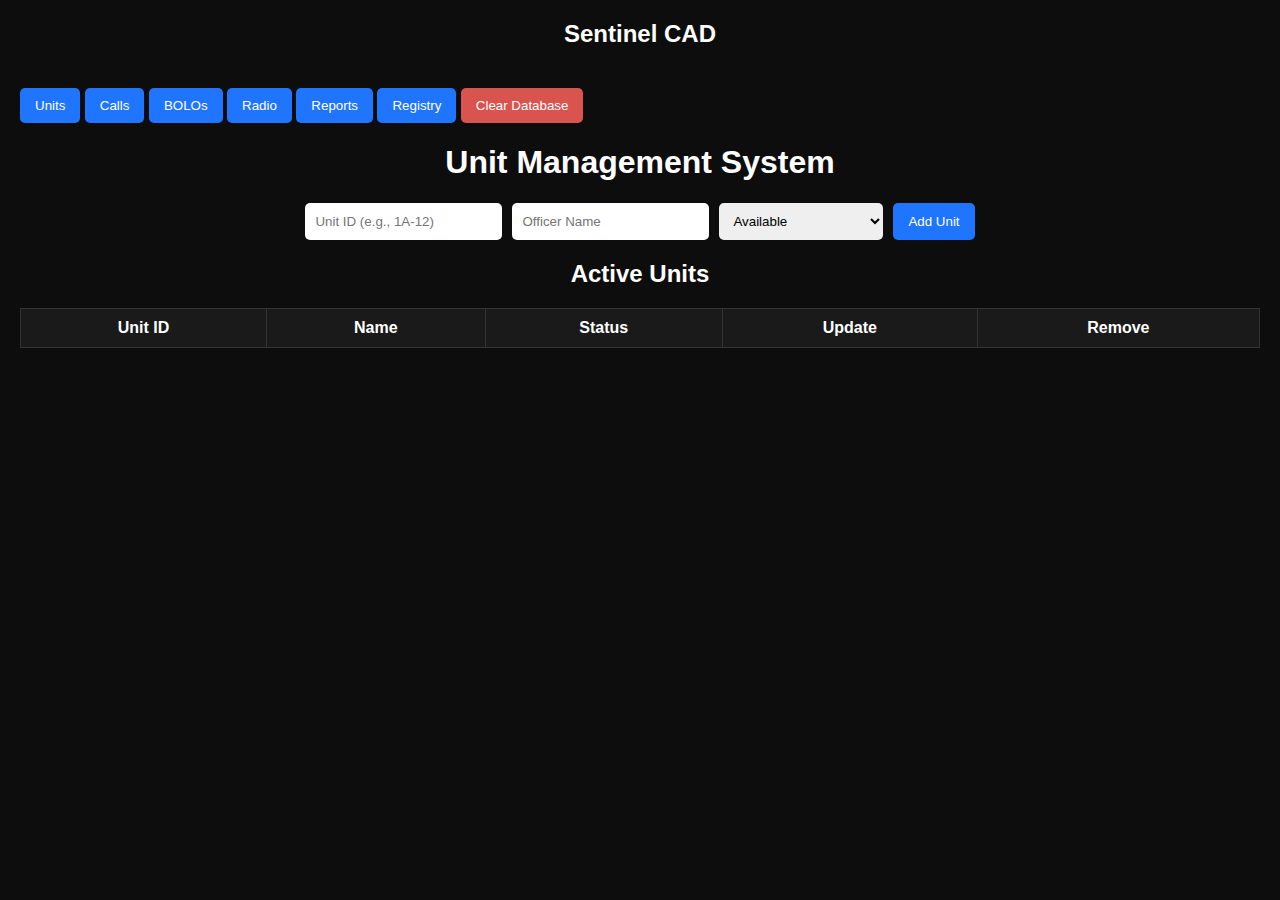
<file: index.html>
<!DOCTYPE html>
<html lang="en">
<head>
  <meta charset="UTF-8">
  <meta name="viewport" content="width=device-width, initial-scale=1.0">
  <title>MDT - Units</title>
  <link rel="stylesheet" href="style.css">
  <link rel="icon" href="RHPD.png" type="image/png">
</head>
<body>

  <div class="sidebar">
    <h2>Sentinel CAD</h2>
    <a href="index.html"><button class="active">Units</button></a>
    <a href="calls.html"><button>Calls</button></a>
    <a href="bolos.html"><button>BOLOs</button></a>
    <a href="radio.html"><button>Radio</button></a>
    <a href="reports.html"><button>Reports</button></a>
    <a href="registry.html"><button>Registry</button></a>
     <button onclick="clearDatabase()" style="margin-top:20px; background-color:#d9534f;">Clear Database</button>
  </div>

  <div class="content">
    <h1>Unit Management System</h1>

    <div class="unit-form">
      <input type="text" id="unitId" placeholder="Unit ID (e.g., 1A-12)">
      <input type="text" id="unitName" placeholder="Officer Name">
      <select id="unitStatus">
        <option value="Available">Available</option>
        <option value="Busy">Busy</option>
        <option value="En Route">En Route</option>
        <option value="On Scene">On Scene</option>
        <option value="10-7 (Out of Service)">10-7 (Out of Service)</option>
      </select>
      <button onclick="addUnit()">Add Unit</button>
    </div>

    <h2>Active Units</h2>
    <table>
      <thead>
        <tr>
          <th>Unit ID</th>
          <th>Name</th>
          <th>Status</th>
          <th>Update</th>
          <th>Remove</th>
        </tr>
      </thead>
      <tbody id="unitTable"></tbody>
    </table>
  </div>

  <script src="script.js"></script>
</body>
</html>
</file>
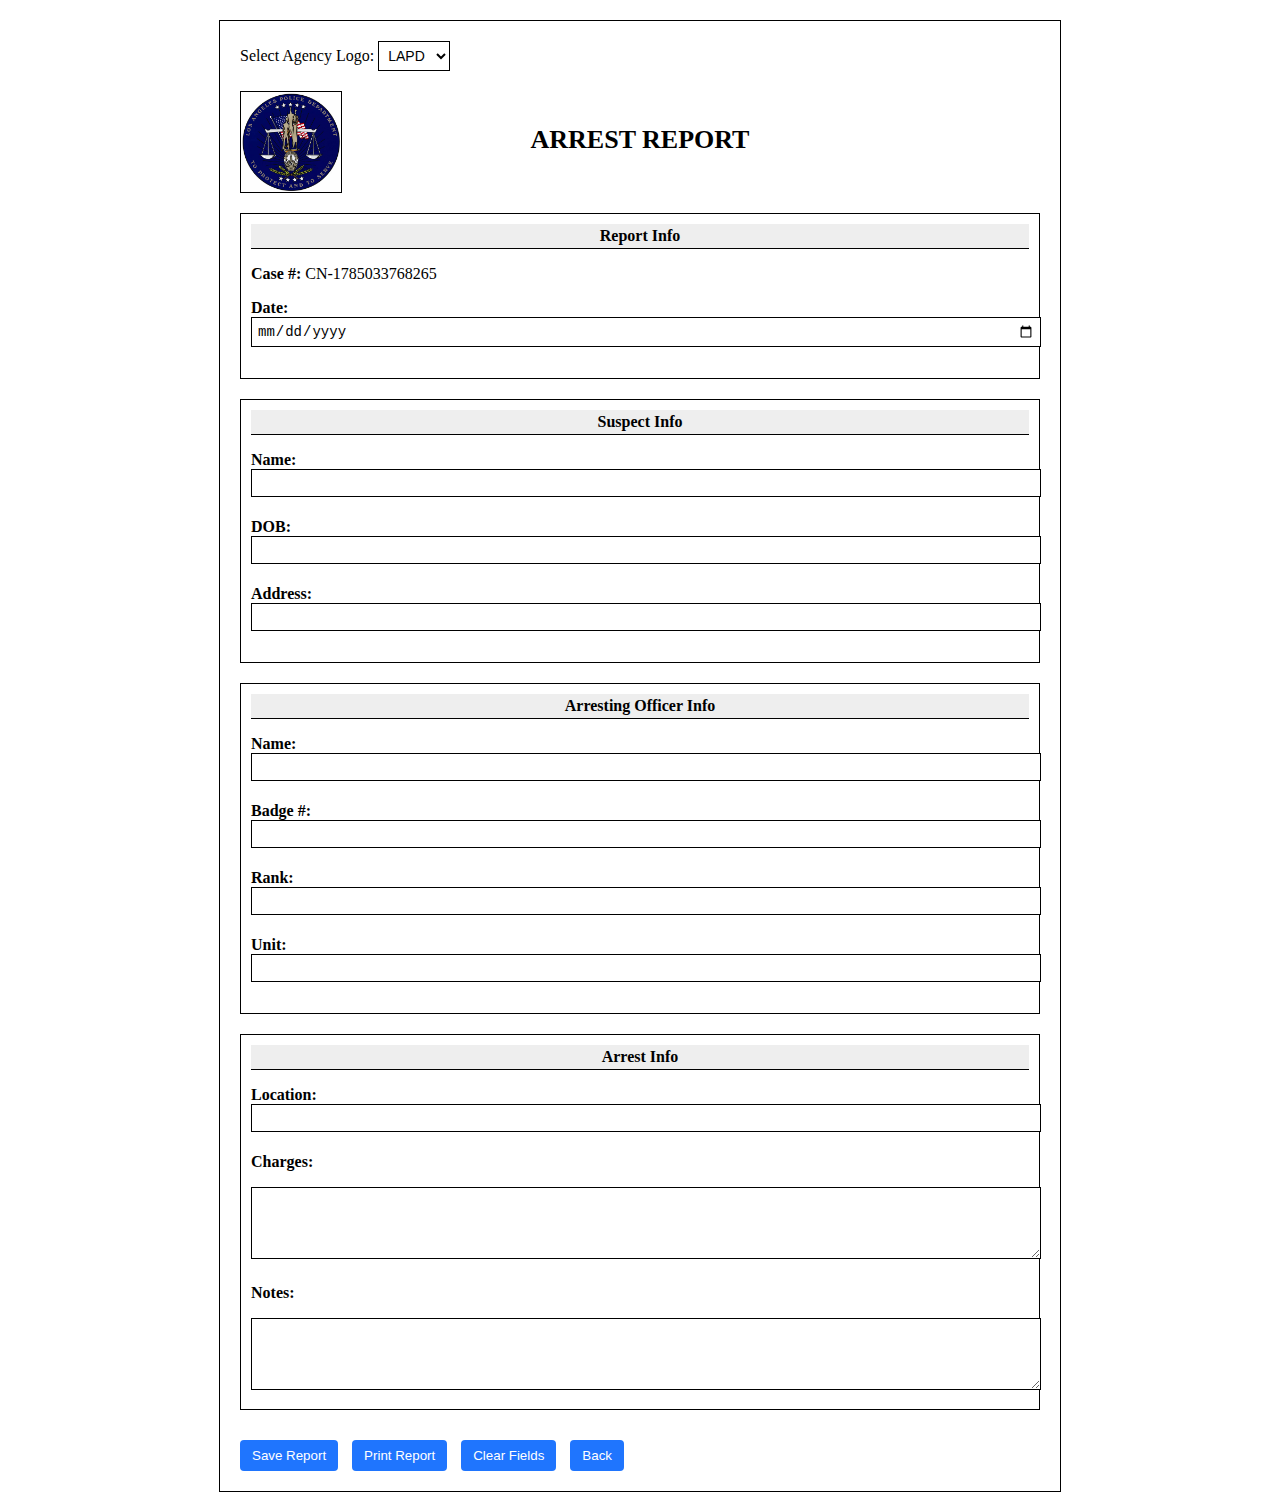
<file: arrest-report-edit.html>
<!DOCTYPE html>
<html lang="en">
<head>
<meta charset="UTF-8">
<meta name="viewport" content="width=device-width, initial-scale=1.0">
<title>Arrest Report</title>
<link rel="stylesheet" href="style.css">
<link rel="icon" href="RHPD.png" type="image/png">
<style>
body { font-family: 'Times New Roman', serif; margin:20px; background:#fff; color:#000; }
.report-container { max-width:800px; margin:auto; border:1px solid #000; padding:20px; }
.report-header { display:flex; align-items:center; margin-bottom:20px; }
.report-header img { width:100px; height:100px; margin-right:20px; border:1px solid #000; }
.header-text { flex:1; text-align:center; }
.header-title { font-size:26px; font-weight:bold; margin-bottom:5px; }
.header-subtitle { font-size:16px; }
.logo-select { margin-bottom:15px; }
.section { margin-bottom:20px; border:1px solid #000; padding:10px; }
.section h2 { margin-top:0; margin-bottom:10px; background:#eee; padding:3px; font-size:16px; border-bottom:1px solid #000; }
input, textarea, select { width:100%; padding:5px; font-size:14px; margin-bottom:5px; border:1px solid #000; background:#fff; color:#000; }
textarea { min-height:60px; resize:vertical; }
button { padding:8px 12px; margin-top:10px; margin-right:10px; border:none; border-radius:4px; background-color:#1f75fe; color:white; cursor:pointer; }
button:hover { background-color:#559dff; }

/* Print styles */
@media print {
    button, .logo-select { display:none; }
    body { margin:0; }
    .report-container { border:none; padding:0; }
    .section { border:1px solid #000; padding:5px; page-break-inside: avoid; }
}
</style>
</head>
<body>

<div class="report-container">

    <!-- Logo selector -->
    <div class="logo-select">
        <label for="logoSelect">Select Agency Logo:</label>
        <select id="logoSelect">
            <option value="lapd.jpg">LAPD</option>
            <option value="lasd.png">LASD</option>
            <option value="chp.jpg">CHP</option>
            <option value="RHPD.png">RHPD</option>
            <option value="BCSO.png">BCSO</option>
        </select>
    </div>

    <!-- Header -->
    <div class="report-header">
        <img id="logoImg" src="lapd.jpg" alt="Logo">
        <div class="header-text">
            <div class="header-title">ARREST REPORT</div>
        </div>
    </div>

    <!-- Report Info -->
    <div class="section">
        <h2>Report Info</h2>
        <p><strong>Case #:</strong> <span id="reportId"></span></p>
        <p><strong>Date:</strong> <input type="date" id="reportDate"></p>
    </div>

    <!-- Suspect Info -->
    <div class="section">
        <h2>Suspect Info</h2>
        <p><strong>Name:</strong> <input type="text" id="suspectName"></p>
        <p><strong>DOB:</strong> <input type="text" id="dob"></p>
        <p><strong>Address:</strong> <input type="text" id="suspectAddress"></p>
    </div>

    <!-- Arresting Officer Info -->
    <div class="section">
        <h2>Arresting Officer Info</h2>
        <p><strong>Name:</strong> <input type="text" id="officerName"></p>
        <p><strong>Badge #:</strong> <input type="text" id="badgeNumber"></p>
        <p><strong>Rank:</strong> <input type="text" id="rank"></p>
        <p><strong>Unit:</strong> <input type="text" id="unit"></p>
    </div>

    <!-- Arrest Info -->
    <div class="section">
        <h2>Arrest Info</h2>
        <p><strong>Location:</strong> <input type="text" id="arrestLocation"></p>
        <p><strong>Charges:</strong></p>
        <textarea id="charges"></textarea>
        <p><strong>Notes:</strong></p>
        <textarea id="notes"></textarea>
    </div>

    <a href="reports.html"><button onclick="saveReport()">Save Report</button></a>
    <button onclick="printReport()">Print Report</button>
    <button onclick="clearReport()">Clear Fields</button>
    <a href="reports.html"><button>Back</button></a>

</div>

<script src="report-functions.js"></script>
</body>
</html>
</file>
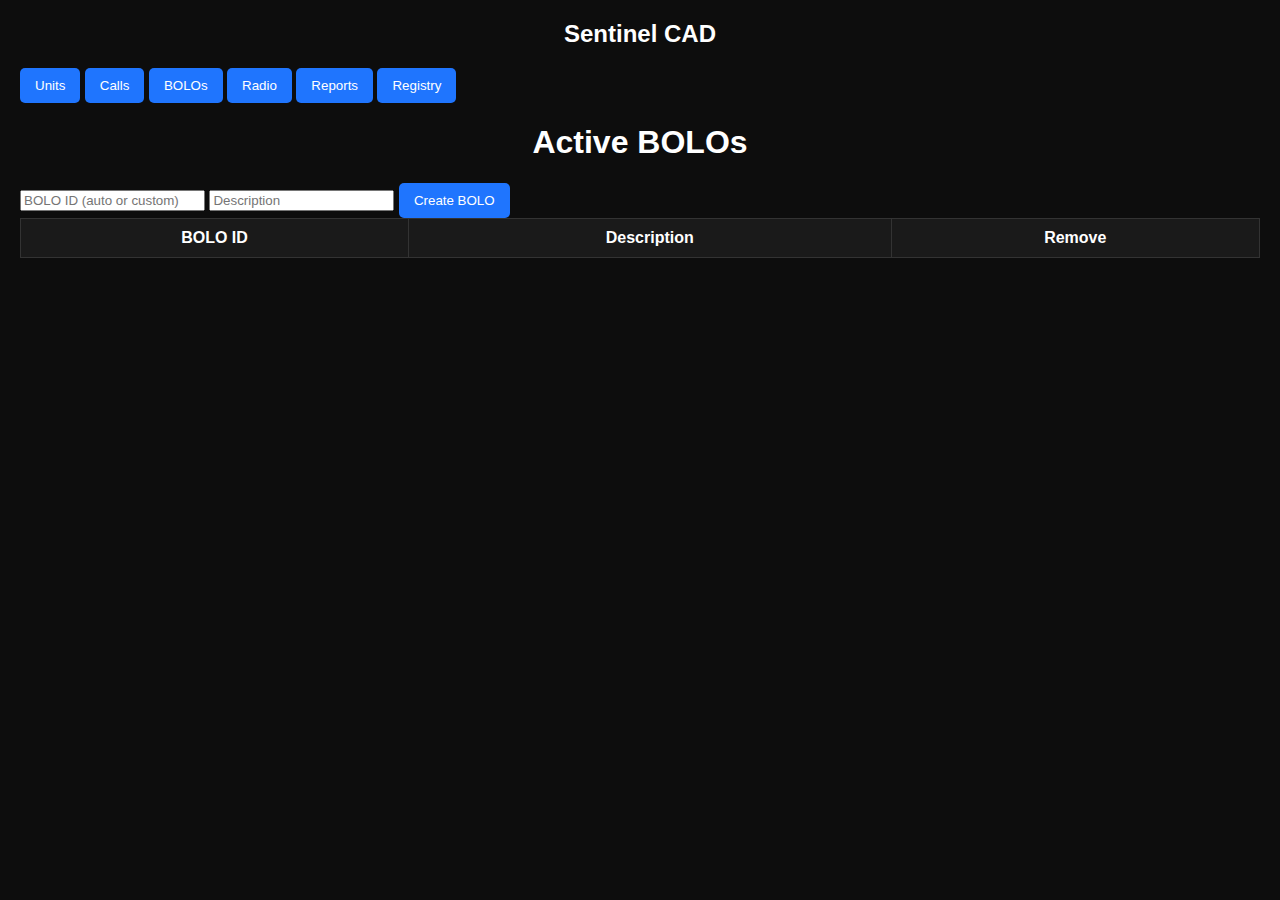
<file: bolos.html>
<!DOCTYPE html>
<html lang="en">
<head>
  <meta charset="UTF-8">
  <meta name="viewport" content="width=device-width, initial-scale=1.0">
  <title>MDT - BOLOs</title>
  <link rel="stylesheet" href="style.css">
  <link rel="icon" href="RHPD.png" type="image/png">
</head>
<body>

  <div class="sidebar">
    <h2>Sentinel CAD</h2>
    <a href="index.html"><button>Units</button></a>
    <a href="calls.html"><button>Calls</button></a>
    <a href="bolos.html"><button class="active">BOLOs</button></a>
    <a href="radio.html"><button>Radio</button></a>
    <a href="reports.html"><button>Reports</button></a>
    <a href="registry.html"><button>Registry</button></a>
  </div>

  <div class="content">
    <h1>Active BOLOs</h1>

    <div class="bolo-form">
      <input type="text" id="boloId" placeholder="BOLO ID (auto or custom)">
      <input type="text" id="boloDesc" placeholder="Description">
      <button onclick="createBolo()">Create BOLO</button>
    </div>

    <table>
      <thead>
        <tr>
          <th>BOLO ID</th>
          <th>Description</th>
          <th>Remove</th>
        </tr>
      </thead>
      <tbody id="bolosTable"></tbody>
    </table>
  </div>

  <script src="bolos.js"></script>
</body>
</html>
</file>
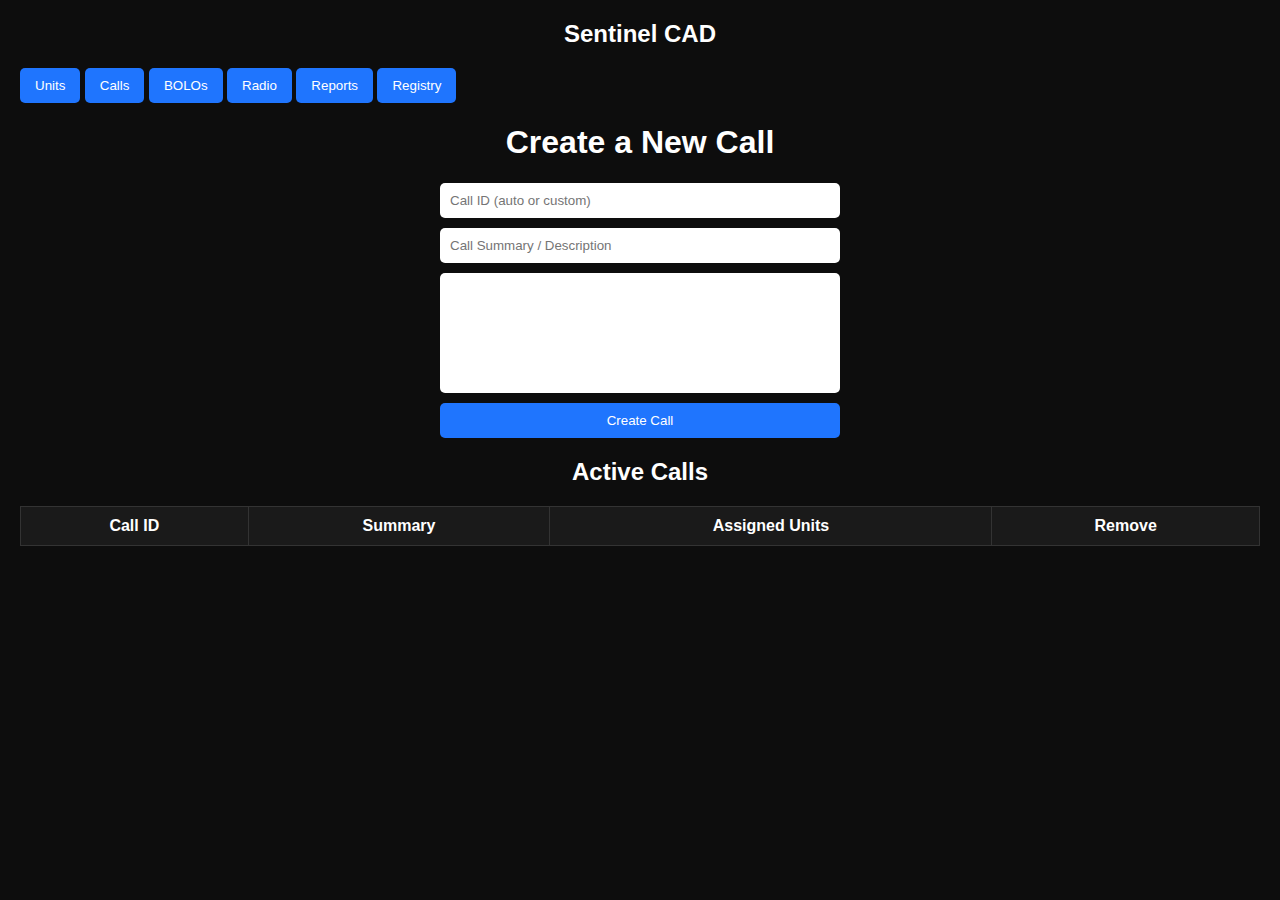
<file: calls.html>
<!DOCTYPE html>
<html lang="en">
<head>
  <meta charset="UTF-8">
  <meta name="viewport" content="width=device-width, initial-scale=1.0">
  <title>MDT - Calls</title>
  <link rel="stylesheet" href="style.css">
  <link rel="icon" href="RHPD.png" type="image/png">
</head>
<body>

  <div class="sidebar">
    <h2>Sentinel CAD</h2>
    <a href="index.html"><button>Units</button></a>
    <a href="calls.html"><button class="active">Calls</button></a>
    <a href="bolos.html"><button>BOLOs</button></a>
    <a href="radio.html"><button>Radio</button></a>
    <a href="reports.html"><button>Reports</button></a>
    <a href="registry.html"><button>Registry</button></a>
  </div>

  <div class="content">
    <h1>Create a New Call</h1>

    <div class="call-form">
      <input type="text" id="callId" placeholder="Call ID (auto or custom)">
      <input type="text" id="callSummary" placeholder="Call Summary / Description">
      <select id="callUnitSelect" multiple></select>
      <button onclick="createCall()">Create Call</button>
    </div>

    <h2>Active Calls</h2>
    <table>
      <thead>
        <tr>
          <th>Call ID</th>
          <th>Summary</th>
          <th>Assigned Units</th>
          <th>Remove</th>
        </tr>
      </thead>
      <tbody id="callsTable"></tbody>
    </table>
  </div>

  <script src="calls.js"></script>
</body>
</html>
</file>
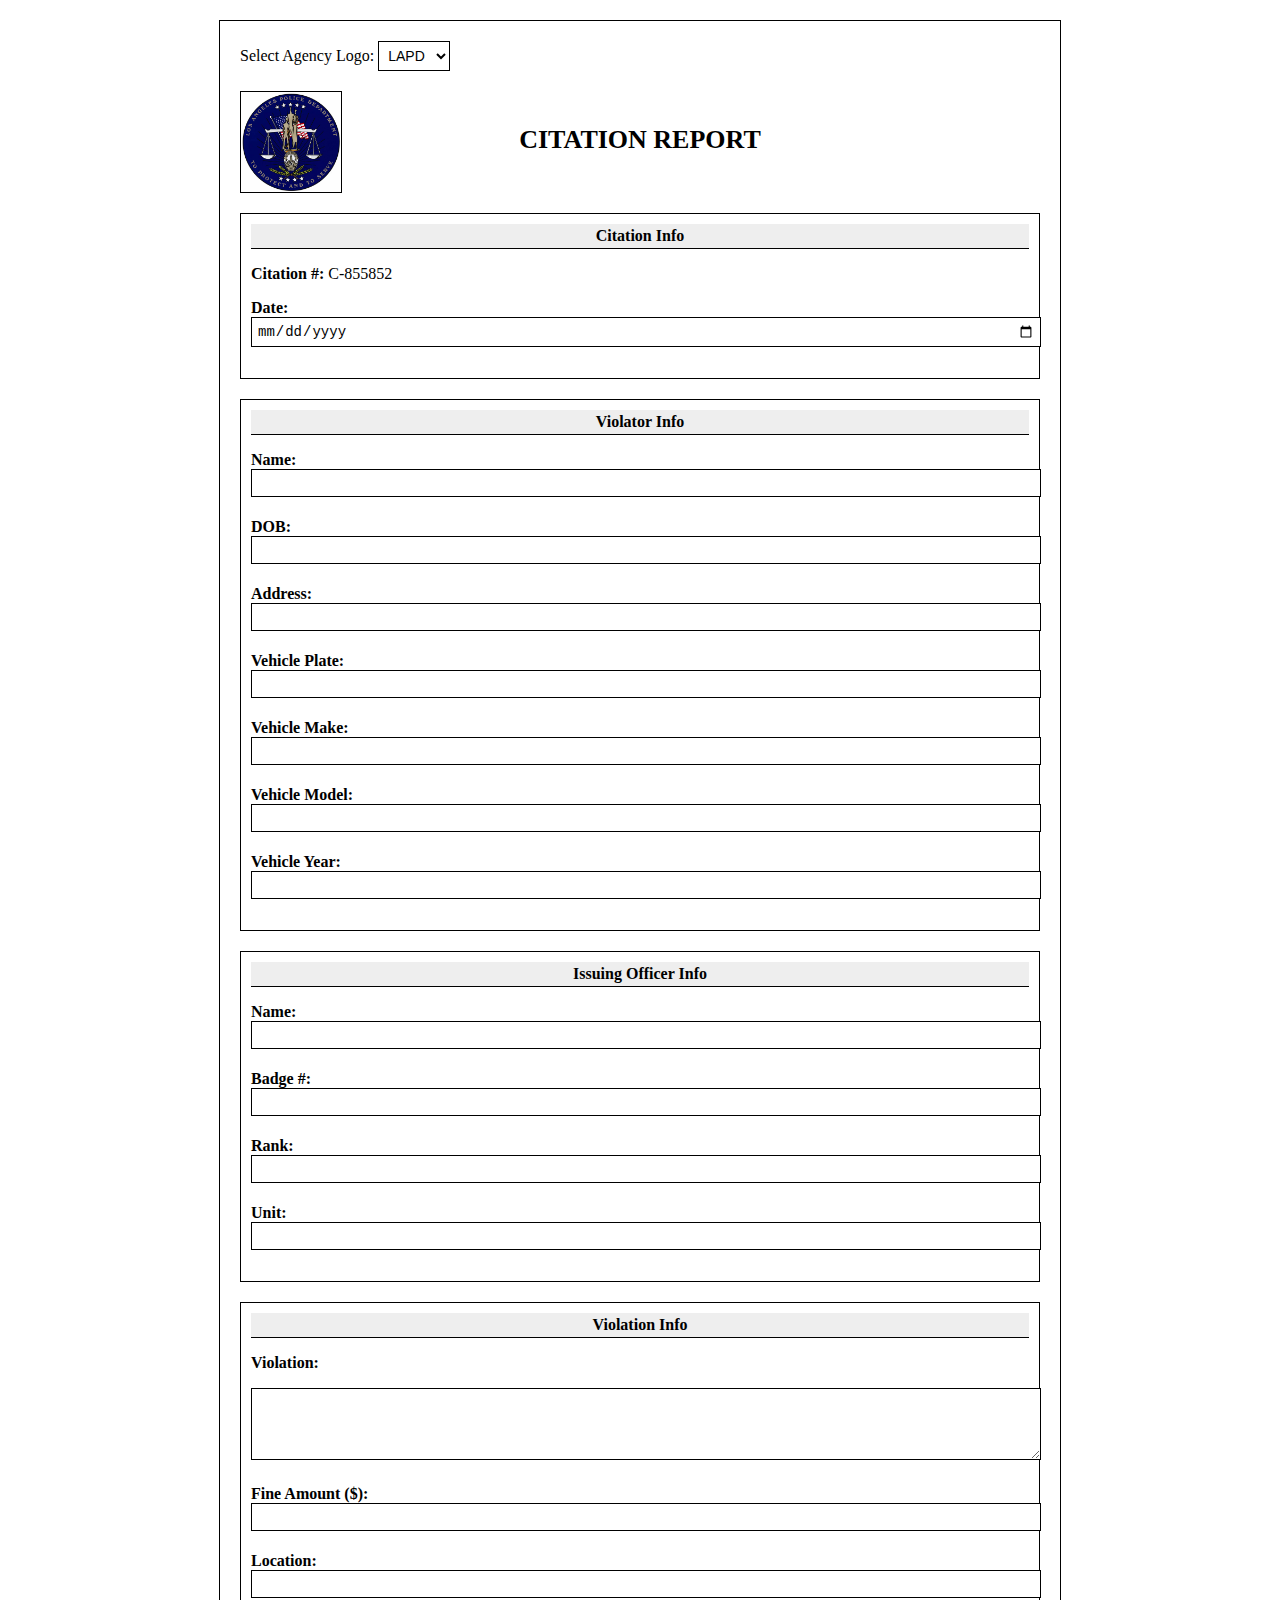
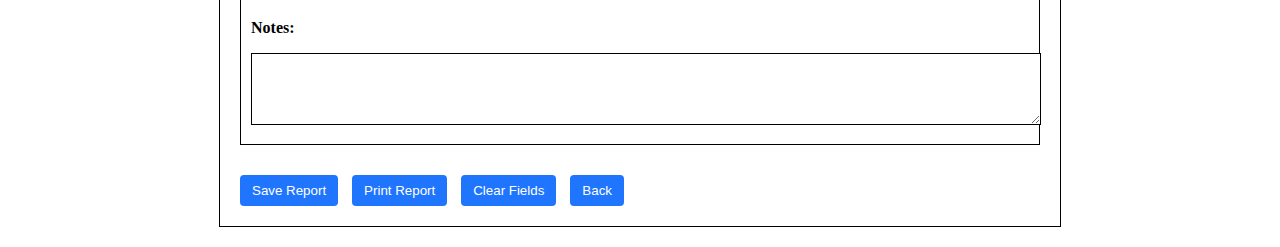
<file: citation-report-edit.html>
<!DOCTYPE html>
<html lang="en">
<head>
<meta charset="UTF-8">
<meta name="viewport" content="width=device-width, initial-scale=1.0">
<title>Citation Report</title>
<link rel="stylesheet" href="style.css">
<link rel="icon" href="RHPD.png" type="image/png">
<style>
body { font-family: 'Times New Roman', serif; margin:20px; background:#fff; color:#000; }
.report-container { max-width:800px; margin:auto; border:1px solid #000; padding:20px; }
.report-header { display:flex; align-items:center; margin-bottom:20px; }
.report-header img { width:100px; height:100px; margin-right:20px; border:1px solid #000; }
.header-text { flex:1; text-align:center; }
.header-title { font-size:26px; font-weight:bold; margin-bottom:5px; }
.section { margin-bottom:20px; border:1px solid #000; padding:10px; }
.section h2 { margin-top:0; margin-bottom:10px; background:#eee; padding:3px; font-size:16px; border-bottom:1px solid #000; }
input, textarea, select { width:100%; padding:5px; font-size:14px; margin-bottom:5px; border:1px solid #000; background:#fff; color:#000; }
textarea { min-height:60px; resize:vertical; }
button { padding:8px 12px; margin-top:10px; margin-right:10px; border:none; border-radius:4px; background-color:#1f75fe; color:white; cursor:pointer; }
button:hover { background-color:#559dff; }
/* Print styles */
@media print {
    button, .logo-select { display:none; }
    body { margin:0; }
    .report-container { border:none; padding:0; }
    .section { border:1px solid #000; padding:5px; page-break-inside: avoid; }
}
</style>
</head>
<body>

<div class="report-container">

    <!-- Logo selector -->
    <div class="logo-select">
        <label for="logoSelect">Select Agency Logo:</label>
        <select id="logoSelect">
            <option value="lapd.jpg">LAPD</option>
            <option value="lasd.png">LASD</option>
            <option value="chp.jpg">CHP</option>
            <option value="RHPD.png">RHPD</option>
            <option value="BCSO.png">BCSO</option>
        </select>
    </div>

    <!-- Header -->
    <div class="report-header">
        <img id="logoImg" src="lapd.jpg" alt="Logo">
        <div class="header-text">
            <div class="header-title">CITATION REPORT</div>
        </div>
    </div>

    <!-- Citation Info -->
    <div class="section">
        <h2>Citation Info</h2>
        <p><strong>Citation #:</strong> <span id="citationId"></span></p>
        <p><strong>Date:</strong> <input type="date" id="citationDate"></p>
    </div>

    <!-- Violator Info -->
    <div class="section">
        <h2>Violator Info</h2>
        <p><strong>Name:</strong> <input type="text" id="violatorName"></p>
        <p><strong>DOB:</strong> <input type="text" id="violatorDOB"></p>
        <p><strong>Address:</strong> <input type="text" id="violatorAddress"></p>
        <p><strong>Vehicle Plate:</strong> <input type="text" id="violatorPlate"></p>
        <p><strong>Vehicle Make:</strong> <input type="text" id="vehicleMake"></p>
        <p><strong>Vehicle Model:</strong> <input type="text" id="vehicleModel"></p>
        <p><strong>Vehicle Year:</strong> <input type="text" id="vehicleYear"></p>
    </div>

    <!-- Officer Info -->
    <div class="section">
        <h2>Issuing Officer Info</h2>
        <p><strong>Name:</strong> <input type="text" id="officerName"></p>
        <p><strong>Badge #:</strong> <input type="text" id="badgeNumber"></p>
        <p><strong>Rank:</strong> <input type="text" id="rank"></p>
        <p><strong>Unit:</strong> <input type="text" id="unit"></p>
    </div>

    <!-- Violation Info -->
    <div class="section">
        <h2>Violation Info</h2>
        <p><strong>Violation:</strong></p>
        <textarea id="violation"></textarea>
        <p><strong>Fine Amount ($):</strong> <input type="text" id="fineAmount"></p>
        <p><strong>Location:</strong> <input type="text" id="violationLocation"></p>
        <p><strong>Notes:</strong></p>
        <textarea id="notes"></textarea>
    </div>

    <a href="reports.html"><button onclick="saveReport()">Save Report</button></a>
    <button onclick="printReport()">Print Report</button>
    <button onclick="clearReport()">Clear Fields</button>
    <a href="reports.html"><button>Back</button></a>

</div>

<script src="report-functions.js"></script>
<script>
// Auto-generate Citation #
document.getElementById('citationId').textContent = 'C-' + Math.floor(100000 + Math.random() * 900000);
const logoSelect = document.getElementById('logoSelect');
const logoImg = document.getElementById('logoImg');

logoSelect.addEventListener('change', () => {
    logoImg.src = logoSelect.value;
});
document.addEventListener("DOMContentLoaded", () => {
    const params = new URLSearchParams(window.location.search);
    const citationIdParam = params.get("id");
    if (citationIdParam !== null) loadCitationForEdit(citationIdParam);
});

function loadCitationForEdit(index) {
    const citations = JSON.parse(localStorage.getItem("citations")) || [];
    const c = citations[index];
    if (!c) return;

    document.getElementById("citationId").textContent = c.citationId;
    document.getElementById("citationDate").value = c.date;
    document.getElementById("officerName").value = c.officerName;
    document.getElementById("badgeNumber").value = c.badgeNumber;
    document.getElementById("rank").value = c.rank;
    document.getElementById("unit").value = c.unit;
    document.getElementById("violatorName").value = c.violatorName;
    document.getElementById("violatorDOB").value = c.violatorDOB;
    document.getElementById("violatorAddress").value = c.violatorAddress;
    document.getElementById("violatorPlate").value = c.violatorPlate;
    document.getElementById("vehicleMake").value = c.vehicleMake;
    document.getElementById("vehicleModel").value = c.vehicleModel;
    document.getElementById("vehicleYear").value = c.vehicleYear;
    document.getElementById("violation").value = c.violation;
    document.getElementById("fineAmount").value = c.fineAmount;
    document.getElementById("violationLocation").value = c.violationLocation;
    document.getElementById("notes").value = c.notes;
}
</script>

</body>
</html>
</file>
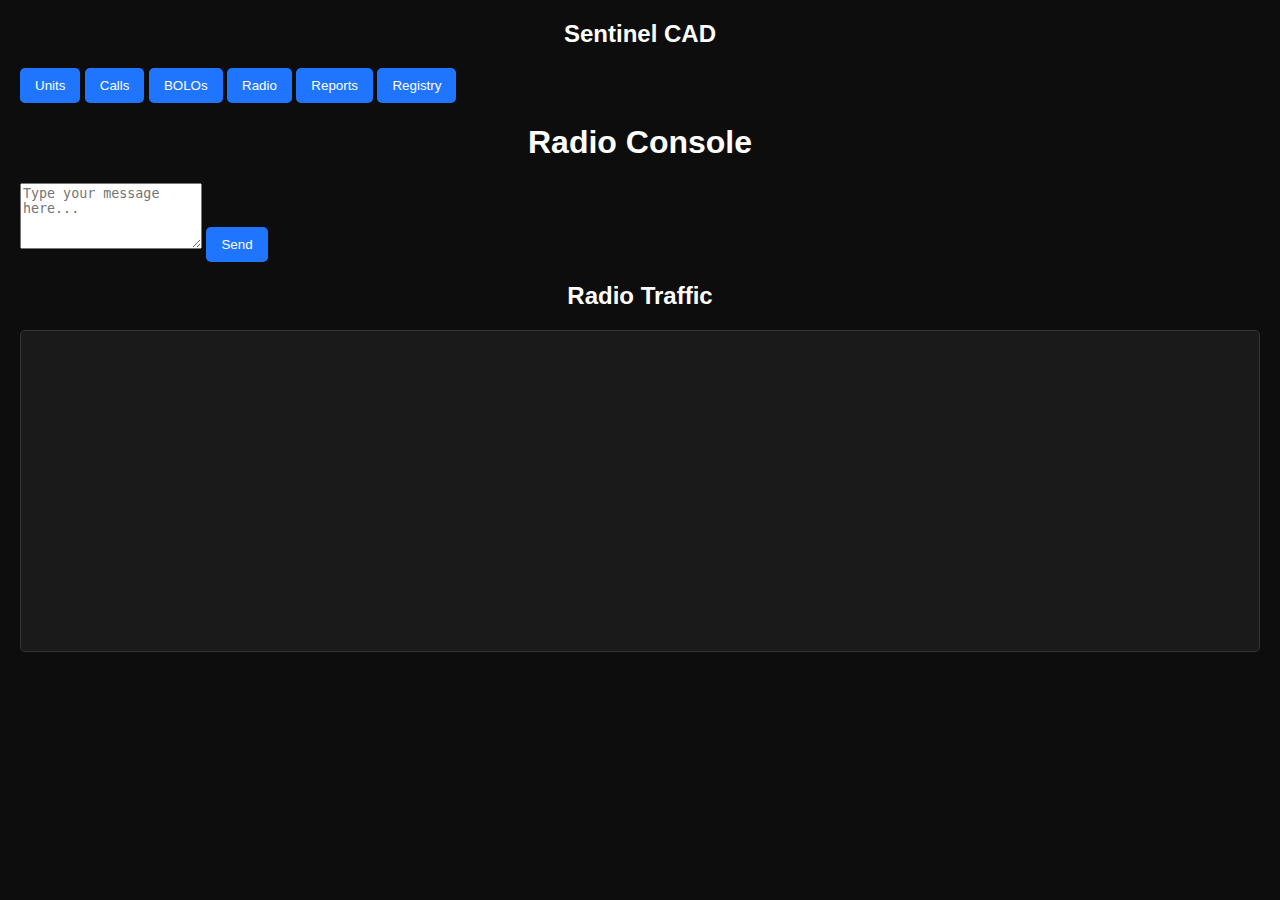
<file: radio.html>
<!DOCTYPE html>
<html lang="en">
<head>
  <meta charset="UTF-8">
  <meta name="viewport" content="width=device-width, initial-scale=1.0">
  <title>MDT - Radio</title>
  <link rel="stylesheet" href="style.css">
  <link rel="icon" href="RHPD.png" type="image/png">
</head>
<body>

  <div class="sidebar">
    <h2>Sentinel CAD</h2>
    <a href="index.html"><button>Units</button></a>
    <a href="calls.html"><button>Calls</button></a>
    <a href="bolos.html"><button>BOLOs</button></a>
    <a href="radio.html"><button class="active">Radio</button></a>
    <a href="reports.html"><button>Reports</button></a>
    <a href="registry.html"><button>Registry</button></a>
  </div>

  <div class="content">
    <h1>Radio Console</h1>

    <textarea id="radioInput" placeholder="Type your message here..." rows="4"></textarea>
    <button onclick="sendRadio()">Send</button>

    <h2>Radio Traffic</h2>
    <div id="radioOutput" class="radio-output"></div>
  </div>

  <script src="radio.js"></script>
</body>
</html>
</file>
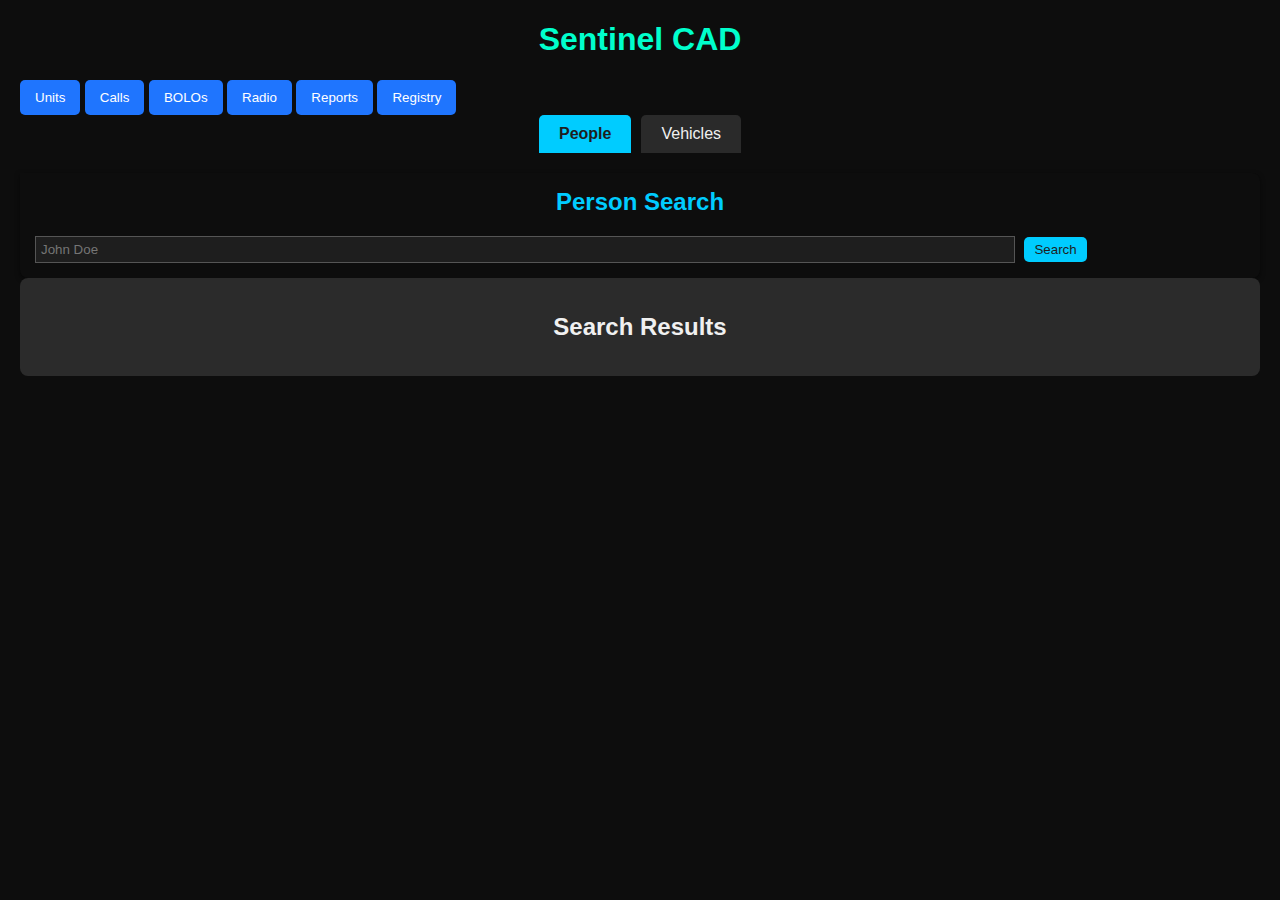
<file: registry.html>
<!DOCTYPE html>
<html>
<head>
      <meta charset="UTF-8">
  <meta name="viewport" content="width=device-width, initial-scale=1.0">
  <title>MDT - Registry</title>
  <link rel="stylesheet" href="style.css">
  <link rel="icon" href="RHPD.png" type="image/png">
    <style>
        body { font-family: Arial, sans-serif; margin: 20px; background-color: #0d0d0d; color: #f0f0f0; }
        h1 { text-align: center; color: #00ffcc; }
        .tab-container { display: flex; justify-content: center; margin-bottom: 20px; }
        .tab { padding: 10px 20px; cursor: pointer; background: #2a2a2a; margin: 0 5px; border-radius: 5px 5px 0 0; }
        .tab.active { background: #00ccff; color: #1e1e1e; font-weight: bold; }
        .search-section { background: #0d0d0d; padding: 15px; border-radius: 0 8px 8px 8px; box-shadow: 0 2px 5px rgba(0,0,0,0.5); display: none; }
        .search-section.active { display: block; }
        .search-section h2 { margin-top: 0; color: #00ccff; }
        .search-section input { width: 80%; padding: 5px; margin-right: 5px; background: #1e1e1e; border: 1px solid #555; color: #f0f0f0; }
        .search-section button { padding: 5px 10px; background: #00ccff; border: none; color: #1e1e1e; cursor: pointer; }
        #results { background: #2b2b2b; padding: 15px; border-radius: 8px; }
        .alert { color: #ff5555; font-weight: bold; }
        .warn { color: #ffaa00; font-weight: bold; }
        .clear { color: #55ff55; font-weight: bold; }
    </style>
</head>
<body>
    <h1>Sentinel CAD</h1>

      <div class="sidebar">
    <a href="index.html"><button>Units</button></a>
    <a href="calls.html"><button>Calls</button></a>
    <a href="bolos.html"><button>BOLOs</button></a>
    <a href="radio.html"><button>Radio</button></a>
    <a href="reports.html"><button>Reports</button></a>
    <a href="registry.html"><button class="active">Registry</button></a>
  </div>

    <div class="tab-container">
        <div class="tab active" onclick="showTab('person')">People</div>
        <div class="tab" onclick="showTab('vehicle')">Vehicles</div>
    </div>

    <div id="person" class="search-section active">
        <h2>Person Search</h2>
        <input type="text" id="searchInput" placeholder="John Doe">
        <button onclick="searchPerson()">Search</button>
    </div>

    <div id="vehicle" class="search-section">
        <h2>Vehicle Search</h2>
        <input type="text" id="vehicleInput" placeholder="ABC1234">
        <button onclick="searchVehicle()">Search</button>
    </div>

    <div id="results"><h2>Search Results</h2></div>

<script>
const personDatabase = [
    { name: "John Doe", dob: "01/12/1990", address: "124 Main Street", warrants: "None", priors: ["Speeding (2021)", "Disorderly Conduct (2023)"] },
    { name: "Sarah Collins", dob: "04/22/1987", address: "55 Oak Avenue", warrants: "Active Warrant - Failure to Appear", priors: ["Reckless Driving (2022)"] },
    { name: "Jackson Wilson", dob: "08/20/2012", address: "41 Jaker Street", warrants: "Active Warrant - Attempting to Elude Police", priors: ["Armed Robbery (29/02/2018)"] },
    { name: "Emily Davis", dob: "05/15/1995", address: "202 Birch Road", warrants: "None", priors: ["DUI (12/11/2016)", "Public Intoxication (23/06/2019)"] },
    { name: "Daniel Martinez", dob: "09/30/1985", address: "303 Cedar Street", warrants: "Active Warrant - Burglary", priors: ["Theft (05/05/2010)", "Vandalism (14/08/2013)"] },
    { name: "Olivia Johnson", dob: "11/25/1992", address: "78 Pine Lane", warrants: "None", priors: ["Assault (17/03/2015)"] },
    { name: "Michael Brown", dob: "02/14/1980", address: "99 Maple Drive", warrants: "None", priors: ["Drug Possession (22/07/2011)", "Resisting Arrest (30/09/2014)"] },
    { name: "Sophia Lee", dob: "07/08/2000", address: "150 Spruce Street", warrants: "None", priors: ["Shoplifting (10/12/2018)"] },
    { name: "James Smith", dob: "03/03/1975", address: "200 Elm Street", warrants: "Active Warrant - Domestic Violence", priors: ["Domestic Violence (15/04/2005)", "Probation Violation (20/10/2008)"] },
];

const vehicleDatabase = [
            { plate: "ABC1234", owner: "John Doe", make: "Ford", model: "F-150", year: 2018, status: "Clear" },
            { plate: "XYZ2868", owner: "Jane Smith", make: "Toyota", model: "Camry", year: 2020, status: "Expired Registration" },
            { plate: "LMN4018", owner: "Michael Brown", make: "Honda", model: "Civic", year: 2015, status: "No Insurance" },
            { plate: "QRS9152", owner: "No Owner", make: "Chevrolet", model: "Malibu", year: 2017, status: "No Registration, No Insurance" },
            { plate: "TUV4821", owner: "Emily Davis", make: "Nissan", model: "Altima", year: 2016, status: "Clear" },
            { plate: "GHI9375", owner: "Daniel Martinez", make: "Jeep", model: "Wrangler", year: 2019, status: "Clear" },
            { plate: "JKL1048", owner: "Olivia Johnson", make: "Subaru", model: "Outback", year: 2021, status: "Expired Registration" },
            { plate: "MNO5729", owner: "Sarah Collins", make: "Volkswagen", model: "Jetta", year: 2014, status: "No Insurance" },
            { plate: "PQR6612", owner: "James Smith", make: "BMW", model: "X5", year: 2018, status: "Clear" },
        ];

const resultsDiv = document.getElementById("results");
function appendRecord(html) { resultsDiv.innerHTML = html; }

function colorize(value) {
    const lower = value.toLowerCase();
    if (lower.includes("no registration") || lower.includes("no insurance") || lower.includes("no owner")) return `<span class='alert'>${value}</span>`;
    if (lower.includes("expired")) return `<span class='warn'>${value}</span>`;
    return `<span class='clear'>${value}</span>`;
}

function searchPerson() {
    const q = document.getElementById("searchInput").value.trim().toLowerCase();
    const r = personDatabase.find(p => p.name.toLowerCase() === q);
    if (!r) return appendRecord(`<p>No person found.</p>`);

        const priorsList = r.priors.length > 0
        ? r.priors.map(p => `<li>${p}</li>`).join("")
        : "<li>None</li>";

    appendRecord(`
        <h3>Person Record</h3>
        <p><b>Name:</b> ${r.name}</p>
        <p><b>DOB:</b> ${r.dob}</p>
        <p><b>Address:</b> ${r.address}</p>
        <p><b>Warrants:</b> ${r.warrants.toLowerCase() !== 'none' ? `<span class='alert'>${r.warrants}</span>` : `<span class='clear'>${r.warrants}</span>`}</p>
        <p><b>Priors:</b></p>
        <ul>${priorsList}</ul>
    `);
}

function searchVehicle() {
    const q = document.getElementById("vehicleInput").value.trim().toUpperCase();
    const r = vehicleDatabase.find(v => v.plate === q);
    if (!r) return appendRecord(`<p>No vehicle found.</p>`);

    appendRecord(`
        <h3>Vehicle Record</h3>
        <p><b>Plate:</b> ${r.plate}</p>
        <p><b>Owner:</b> ${colorize(r.owner)}</p>
        <p><b>Make:</b> ${r.make}</p>
        <p><b>Model:</b> ${r.model}</p>
        <p><b>Year:</b> ${r.year}</p>
        <p><b>Status:</b> ${colorize(r.status)}</p>
    `);
}

function showTab(tabName) {
    document.querySelectorAll('.tab').forEach(t => t.classList.remove('active'));
    document.querySelectorAll('.search-section').forEach(s => s.classList.remove('active'));
    document.querySelector(`.tab[onclick="showTab('${tabName}')"]`).classList.add('active');
    document.getElementById(tabName).classList.add('active');
}
</script>
</body>
</html>
</file>
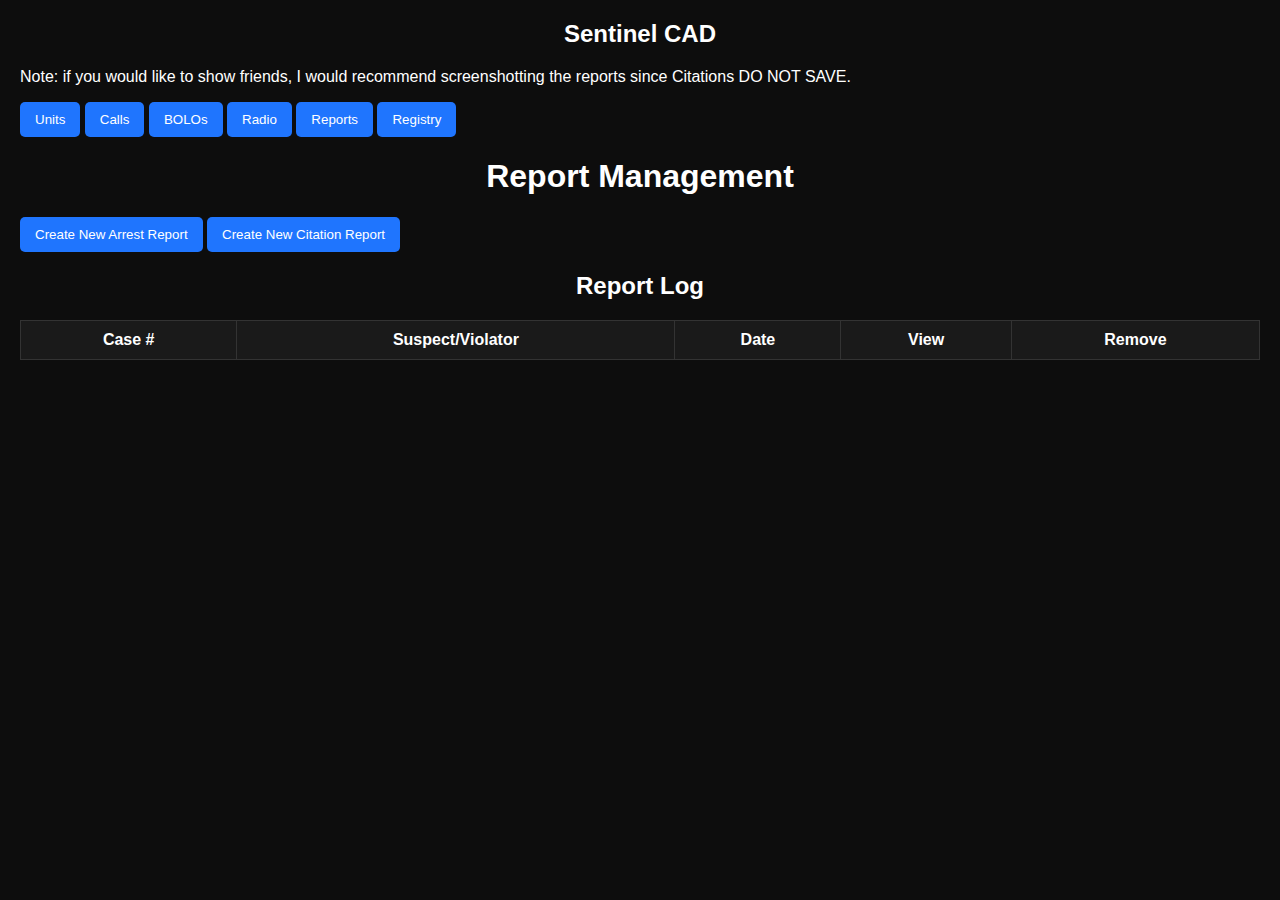
<file: reports.html>
<!DOCTYPE html>
<html lang="en">
<head>
<meta charset="UTF-8">
<meta name="viewport" content="width=device-width, initial-scale=1.0">
<title>MDT - Reports</title>
<link rel="stylesheet" href="style.css">
<link rel="icon" href="RHPD.png" type="image/png">
</head>
<body>

<div class="sidebar">
  <h2>Sentinel CAD</h2>
  <p>Note: if you would like to show friends, I would recommend screenshotting the reports since Citations DO NOT SAVE.</p>
  <a href="index.html"><button>Units</button></a>
  <a href="calls.html"><button>Calls</button></a>
  <a href="bolos.html"><button>BOLOs</button></a>
  <a href="radio.html"><button>Radio</button></a>
  <a href="reports.html"><button class="active">Reports</button></a>
  <a href="registry.html"><button>Registry</button></a>
</div>

<div class="content">
  <h1>Report Management</h1>

<a href="arrest-report-edit.html"><button class="create-btn" onclick="newArrestReport()">Create New Arrest Report</button></a>
<a href="citation-report-edit.html"><button class="create-btn" onclick="newCitation()">Create New Citation Report</button></a>

  <h2>Report Log</h2>
  <table>
    <thead>
      <tr>
        <th>Case #</th>
        <th>Suspect/Violator</th>
        <th>Date</th>
        <th>View</th>
        <th>Remove</th>
      </tr>
    </thead>
    <tbody id="reportTable"></tbody>
  </table>
</div>

<script src="report-functions.js"></script>
<script>
document.addEventListener("DOMContentLoaded", () => {
    loadArrestReports();
    loadCitations();
});
</script>
</body>
</html>
</file>
<file: style.css>
body {
    background: #0d0d0d;
    color: white;
    font-family: Arial, sans-serif;
    margin: 20px;
}

h1, h2 {
    text-align: center;
}

.unit-form {
    display: flex;
    justify-content: center;
    gap: 10px;
    margin-bottom: 20px;
}

.unit-form input, .unit-form select {
    padding: 10px;
    border-radius: 5px;
    border: none;
}

button {
    padding: 10px 15px;
    background-color: #1f75fe;
    border: none;
    border-radius: 5px;
    color: white;
    cursor: pointer;
}

button:hover {
    background-color: #559dff;
}

table {
    width: 100%;
    border-collapse: collapse;
    background: #1a1a1a;
}

table th, table td {
    padding: 10px;
    border: 1px solid #333;
    text-align: center;
}

select.statusUpdate {
    padding: 5px;
}
.call-form {
    display: flex;
    flex-direction: column;
    gap: 10px;
    max-width: 400px;
    margin: 20px auto;
}

.call-form input, .call-form select {
    padding: 10px;
    border-radius: 5px;
    border: none;
}

.call-form select {
    height: 120px;
}

.call-form button {
    background-color: #1f75fe;
    color: white;
    border: none;
    padding: 10px;
    border-radius: 5px;
    cursor: pointer;
}

.call-form button:hover {
    background-color: #559dff;
}
.radio-output {
  background-color: #1a1a1a;
  border: 1px solid #333;
  padding: 10px;
  height: 300px;
  overflow-y: auto;
  white-space: pre-wrap;
  margin-top: 10px;
  border-radius: 5px;
}
.full-width {
  margin-left: 0;
  padding: 20px;
}

.report-selection button {
  margin-right: 10px;
  padding: 10px 15px;
  border-radius: 5px;
  border: none;
  background-color: #1f75fe;
  color: white;
  cursor: pointer;
}

.report-selection button:hover {
  background-color: #559dff;
}

.log-browser {
  background-color: #1a1a1a;
  border: 1px solid #333;
  padding: 10px;
  max-height: 400px;
  overflow-y: auto;
  border-radius: 5px;
}

.log-entry {
  display: flex;
  justify-content: space-between;
  padding: 5px;
  border-bottom: 1px solid #333;
}

.log-entry button {
  margin-left: 5px;
  padding: 2px 5px;
  font-size: 12px;
}
.report-container{
    background: #fff; /* Ensure container is white */
    color: #000;      /* Ensure text is black */
    border: 1px solid #000;
    padding: 30px;
    max-width: 800px;
}
.logo-select {
    display: block;
    margin-bottom: 15px;
}

#logoSelect {
    width: auto;
    padding: 5px;
    font-size: 14px;
}

.report-header {
    display: flex;
    align-items: center;
    position: relative;
    margin-bottom: 20px;
}

.report-header img {
    width: 100px;
    margin-right: 20px;
}

.header-title {
    font-size: 28px;
    font-weight: bold;
    text-align-last: center;
}

.header-subtitle {
    font-size: 16px;
}
.header-text {
    position: absolute;
    left: 50%;
    transform: translateX(-50%);
    text-align: center;
}
</file>
